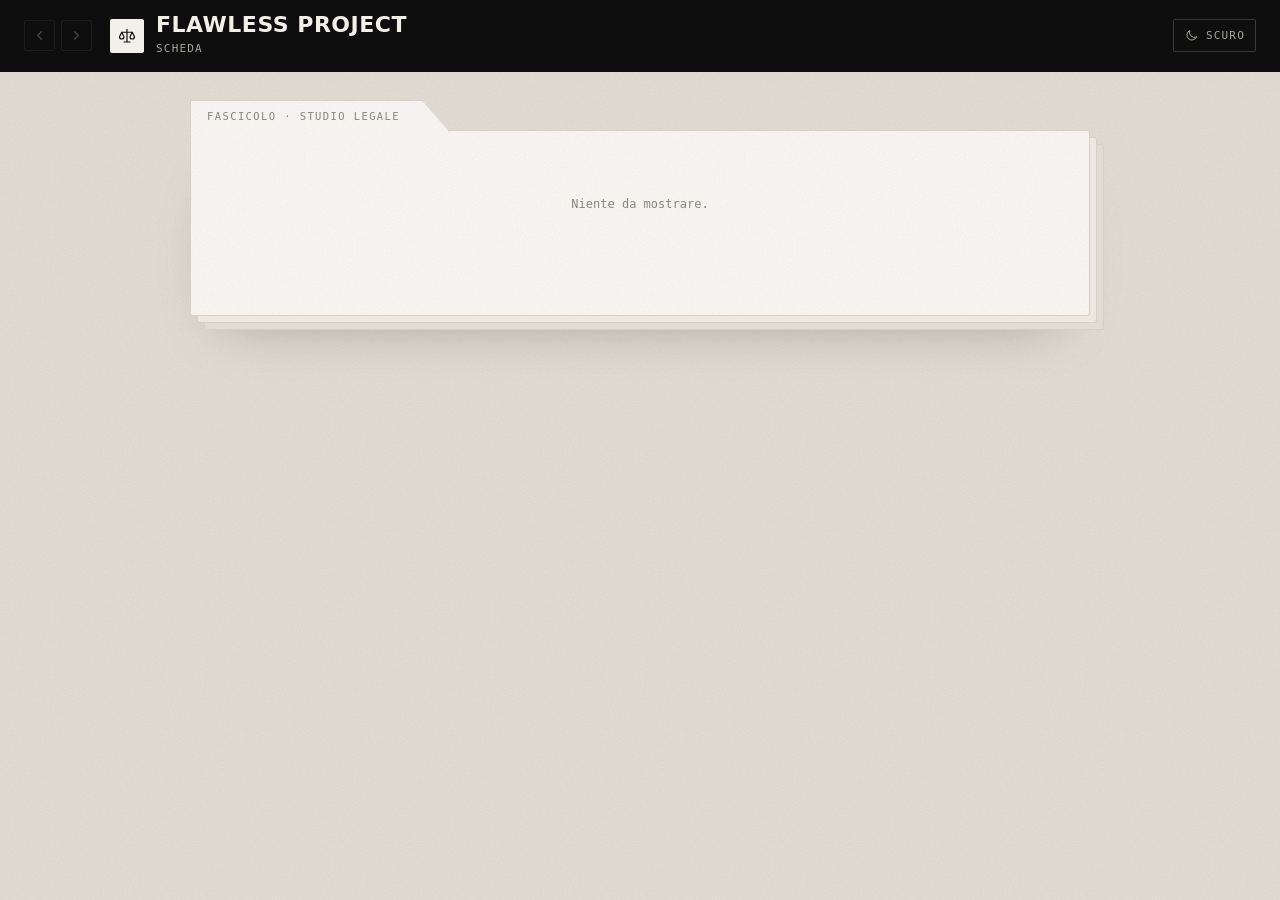
<file: frontend/scheda.html>
<!doctype html>
<html lang="it">
<head>
<meta charset="utf-8">
<meta name="viewport" content="width=device-width, initial-scale=1">
<title>Scheda · Flawless Project</title>
<script src="tema.js"></script>
<link rel="stylesheet" href="app.css">
<style>
  body { overflow-y: auto; }
  .pagina { max-width: 900px; margin: 0 auto; padding: 24px 16px 60px; }
  .intestazione { display: flex; align-items: center; gap: 16px; margin-bottom: 22px; }
  .intestazione h1 { margin: 0; font-size: 26px; }
  .riassunto { display: flex; gap: 8px; flex-wrap: wrap; margin-top: 6px; }
  .sezione { margin-top: 26px; }
  .sezione > h2 { font-size: 13px; text-transform: uppercase; letter-spacing: .6px; color: var(--debole); margin: 0 0 10px; }
  .doc { background: var(--pannello); border: 1px solid var(--bordo); border-radius: var(--raggio); margin-bottom: 14px; overflow: hidden; }
  .doc header { display: flex; justify-content: space-between; align-items: center; gap: 10px; padding: 12px 16px; border-bottom: 1px solid var(--bordo); }
  .doc header b { font-size: 15px; }
  .brano { padding: 12px 16px; border-left: 3px solid var(--bordeaux); margin: 12px 16px; background: var(--scheda); line-height: 1.6; }
  .brano .dove { display: block; font-size: 10.5px; color: var(--debole); text-transform: uppercase; letter-spacing: .8px; margin-bottom: 4px; }
  .avviso { background: rgba(224, 178, 92, .1); border: 1px solid rgba(224, 178, 92, .4); color: var(--attenzione); border-radius: var(--raggio); padding: 12px 16px; margin-bottom: 14px; }
  .azioni { margin-left: auto; display: flex; gap: 8px; }
</style>
</head>
<body class="scheda">
<header class="testata" style="padding-bottom:14px">
  <div class="riga-alta">
    <a class="marchio" href="index.html" style="color:inherit;text-decoration:none">
      <div class="logo" id="logo"></div>
      <div>Flawless Project<small id="tipo-pagina">Scheda</small></div>
    </a>
    <div class="spazio"></div>
    <button class="tema-btn" id="tema" title="Cambia tema: chiaro (carta) o scuro">
      <span class="per-scuro"><svg viewBox="0 0 24 24"><path d="M20 14.5A8 8 0 0 1 9.5 4a8 8 0 1 0 10.5 10.5z"/></svg>Scuro</span>
      <span class="per-chiaro"><svg viewBox="0 0 24 24"><circle cx="12" cy="12" r="4"/><path d="M12 2v2M12 20v2M4.9 4.9l1.4 1.4M17.7 17.7l1.4 1.4M2 12h2M20 12h2M4.9 19.1l1.4-1.4M17.7 6.3l1.4-1.4"/></svg>Chiaro</span>
    </button>
  </div>
</header>
<div class="pagina" id="pagina" data-linguetta="Fascicolo · Studio legale"><div class="vuoto">Carico…</div></div>

<script src="comune.js"></script>
<script>
// $, esc, api, evidenzia, pagina... vengono da comune.js
$('#logo').innerHTML = ICONE.logo;
const parametri = new URLSearchParams(location.search);

async function paginaDocumento(id, paginaScelta, termini) {
  const d = await api(`/documents/${id}`);
  const dati = await api(`/documents/${id}/extraction`);
  $('#tipo-pagina').textContent = 'Documento';
  document.title = `${d.filename} · Flawless Project`;
  const tipo = dati.rows.find((r) => r.categoria === 'Tipo di documento')?.valore;
  const numerate = d.pages.filter((p) => p.page).length;
  $('#pagina').innerHTML = `
    <div class="intestazione"><div><h1>${esc(d.filename)}</h1>
      <div class="riassunto">${tipo ? `<span class="etichetta bordeaux">${esc(tipo)}</span>` : ''}
        ${numerate ? `<span class="etichetta">${numerate} pagine</span>` : ''}
        <span class="etichetta">caricato ${esc(d.created_at.slice(0, 10).split('-').reverse().join('/'))}</span>
        <span class="etichetta">dati: ${esc(dati.status)}</span></div></div>
      <div class="azioni"><a class="btn-piccolo grigio" href="strumenti.html?t=riassunto&doc=${d.id}">Riassumi</a>
        <a class="btn-piccolo grigio" href="strumenti.html?t=estrazione&doc=${d.id}">Dati</a></div></div>
    ${d.warning ? `<div class="avviso">${esc(d.warning)}</div>` : ''}
    <article class="doc">${d.pages.map((p) => `<div class="pagina-doc ${p.page && p.page === paginaScelta ? 'evidenziata' : ''}" id="p${p.page ?? 0}">
      ${p.page ? `<span class="num-pagina">Pagina ${p.page}</span>` : ''}${evidenzia(p.text, termini)}</div>`).join('')
      || '<div class="vuoto">Il documento non contiene testo.</div>'}</article>`;
  if (paginaScelta) document.getElementById(`p${paginaScelta}`)?.scrollIntoView({ block: 'start' });
}

async function paginaNorma(id) {
  const a = await api(`/normativa/norme/${id}`);
  $('#tipo-pagina').textContent = 'Testo di legge';
  document.title = `${a.etichetta} · Flawless Project`;
  $('#pagina').dataset.linguetta = `${a.fonte} · testo ufficiale vigente`;
  const vigente = (a.vigente_al || '').split('-').reverse().join('/');
  $('#pagina').innerHTML = `
    <div class="intestazione"><div><h1>${esc(a.etichetta)}</h1>
      ${a.rubrica ? `<div style="font-size:15px;margin-top:4px">${esc(a.rubrica)}</div>` : ''}
      <div class="riassunto"><span class="etichetta bordeaux">${esc(a.titolo_atto)}</span>
        <span class="etichetta">vigente al ${esc(vigente)}</span><span class="etichetta">fonte: ${esc(a.fonte)}</span></div></div>
      <div class="azioni">
        ${a.precedente ? `<a class="btn-piccolo grigio" href="scheda.html?norma=${a.precedente}" title="Articolo precedente">‹ Prec.</a>` : ''}
        ${a.successivo ? `<a class="btn-piccolo grigio" href="scheda.html?norma=${a.successivo}" title="Articolo successivo">Succ. ›</a>` : ''}
        <a class="btn-piccolo" href="${esc(a.url)}" target="_blank" rel="noopener" title="Apri il testo sul sito ufficiale">${ICONE.apri}Fonte ufficiale</a></div></div>
    <article class="doc">${a.text.split('\n').map((riga) => `<div class="pagina-doc" style="border-top:0;padding:6px 18px">${esc(riga)}</div>`).join('')}</article>
    <p class="nota-destra" style="margin:14px 0 0">Testo scaricato da ${esc(a.fonte)} il ${esc(vigente)}. Per atti e scadenze verifica sempre la versione aggiornata sul sito ufficiale.</p>`;
}

async function paginaRicerca(q) {
  const fascicolo = fascicoloSalvato();
  const [r, norme] = await Promise.all([api(`/cases/${fascicolo}/search?q=${encodeURIComponent(q)}`),
    api(`/normativa/cerca?q=${encodeURIComponent(q)}&k=8`).catch(() => ({ risultati: [] }))]);
  $('#tipo-pagina').textContent = 'Ricerca nei documenti e nella normativa';
  document.title = `"${q}" · Flawless Project`;
  const n = r.documenti.reduce((a, d) => a + d.brani.length, 0);
  const sezioneNorme = norme.risultati.length ? `<section class="sezione"><h2>Nella normativa</h2>
    ${norme.risultati.map((f) => `<a class="brano" style="display:block;color:inherit;text-decoration:none" href="scheda.html?norma=${f.norma_id}">
      <span class="dove">${esc(f.etichetta)}${f.rubrica ? ` – ${esc(f.rubrica)}` : ''}</span>${evidenzia(f.text.slice(0, 420), [q])}${f.text.length > 420 ? '…' : ''}</a>`).join('')}
    </section>` : '';
  $('#pagina').innerHTML = `<div class="intestazione"><div><h1>“${esc(q)}”</h1>
      <div class="riassunto"><span class="etichetta bordeaux">${r.documenti.length} documenti</span><span class="etichetta">${n} passaggi</span>
        <span class="etichetta">${norme.risultati.length} articoli di legge</span></div></div></div>
    <section class="sezione"><h2>Nei documenti del fascicolo</h2>
    ${r.documenti.map((d) => `<article class="doc">
      <header><b>${esc(d.filename)}</b><span><span class="etichetta">${d.brani.length} ${d.brani.length === 1 ? 'passaggio' : 'passaggi'}</span>
        <a class="btn-piccolo" href="scheda.html?doc=${d.id}&q=${encodeURIComponent(q)}">${ICONE.apri}Apri</a></span></header>
      ${d.brani.map((b) => `<a class="brano" style="display:block;color:inherit;text-decoration:none" href="scheda.html?doc=${d.id}&p=${b.page ?? ''}&q=${encodeURIComponent(q)}">
        <span class="dove">${esc(pagina(b.page))}</span>${evidenzia(b.testo, [q])}</a>`).join('')}
    </article>`).join('') || `<div class="avviso">Nessun documento del fascicolo contiene «${esc(q)}». La ricerca è testuale: prova una parola più breve o un sinonimo.</div>`}
    </section>${sezioneNorme}`;
}

(async () => {
  try {
    const termini = parametri.get('q') ? [parametri.get('q')] : [];
    if (parametri.get('norma')) await paginaNorma(Number(parametri.get('norma')));
    else if (parametri.get('doc')) await paginaDocumento(Number(parametri.get('doc')), Number(parametri.get('p')) || null, termini);
    else if (parametri.get('q')) await paginaRicerca(parametri.get('q'));
    else $('#pagina').innerHTML = '<div class="vuoto">Niente da mostrare.</div>';
  } catch (err) {
    $('#pagina').innerHTML = `<div class="avviso">${esc(err.message)}</div>`;
  }
})();
</script>
</body>
</html>
</file>
<file: frontend/app.css>
/* Flawless Project - stile "fascicolo": carta, inchiostro, etichette dattiloscritte.
   Nessuna risorsa esterna: solo font di sistema, tutto resta in locale.
   Due temi: chiaro (carta e inchiostro, predefinito) e scuro (<html data-tema="scuro">: grigio scuro e bianco panna).
   I colori stanno solo nelle variabili qui sotto: il resto del file non va toccato per cambiare tema. */
:root {
  --sfondo: #f3f0ea;          /* carta */
  --testata: #0e0e0e;         /* banda nera in alto */
  --testata-testo: #f3f0ea;
  --testata-tenue: #a9a49b;
  --testata-bordo: #3a3936;
  --inverso-tenue: #c9c4ba;   /* testo secondario sopra un riquadro "in negativo" (sfondo = inchiostro) */
  --velo: rgba(243, 240, 234, .85);
  --scrivania: #e4dfd5;       /* piano su cui si apre il fascicolo (pagine figlie) */
  --pannello: #fbf9f5;        /* foglio */
  --scheda: #ece8e0;          /* riquadro beige */
  --scheda-2: #e1dcd2;
  --bordo: #d6d0c4;           /* linea sottile */
  --testo: #161616;           /* inchiostro */
  --tenue: #4f4c47;
  --debole: #8a857c;
  --bordeaux: #161616;        /* accento = inchiostro (i nomi restano per compatibilità con le pagine) */
  --bordeaux-2: #3a3936;
  --bordeaux-chiaro: #161616;
  --bordeaux-velo: rgba(22, 22, 22, .07);
  --ok: #3f7d55;
  --attenzione: #9a6a12;
  --errore: #b23a3a;
  --raggio: 3px;
  --mono: "IBM Plex Mono", "Cascadia Mono", "Cascadia Code", Consolas, ui-monospace, monospace;
  --titoli: "Montserrat", "Segoe UI Black", "Segoe UI", system-ui, sans-serif;
  --carta-grana: url("data:image/svg+xml,%3Csvg xmlns='http://www.w3.org/2000/svg' width='220' height='220'%3E%3Cfilter id='g'%3E%3CfeTurbulence type='fractalNoise' baseFrequency='.85' numOctaves='2' stitchTiles='stitch'/%3E%3CfeColorMatrix values='0 0 0 0 0 0 0 0 0 0 0 0 0 0 0 0 0 0 .05 0'/%3E%3C/filter%3E%3Crect width='100%25' height='100%25' filter='url(%23g)'/%3E%3C/svg%3E");
  --ombra: rgba(0, 0, 0, .35);
  color-scheme: light;
}
/* tema scuro: colori invertiti, grigio scuro e accenti di bianco panna */
:root[data-tema="scuro"] {
  --sfondo: #1e1e20;
  --testata: #111112;
  --testata-testo: #efe8d6;
  --testata-tenue: #8f8a80;
  --testata-bordo: #36363a;
  --inverso-tenue: #5d5952;
  --velo: rgba(30, 30, 32, .88);
  --scrivania: #161618;
  --pannello: #262628;
  --scheda: #2f2f32;
  --scheda-2: #39393d;
  --bordo: #3c3c41;
  --testo: #efe8d6;           /* bianco panna: testo e accenti */
  --tenue: #c4bdae;
  --debole: #8f8a80;
  --bordeaux: #efe8d6;
  --bordeaux-2: #d8d0bc;
  --bordeaux-chiaro: #efe8d6;
  --bordeaux-velo: rgba(239, 232, 214, .08);
  --ok: #7fbf94;
  --attenzione: #d8b066;
  --errore: #e07a7a;
  --carta-grana: url("data:image/svg+xml,%3Csvg xmlns='http://www.w3.org/2000/svg' width='220' height='220'%3E%3Cfilter id='g'%3E%3CfeTurbulence type='fractalNoise' baseFrequency='.85' numOctaves='2' stitchTiles='stitch'/%3E%3CfeColorMatrix values='0 0 0 0 1 0 0 0 0 1 0 0 0 0 1 0 0 0 .035 0'/%3E%3C/filter%3E%3Crect width='100%25' height='100%25' filter='url(%23g)'/%3E%3C/svg%3E");
  --ombra: rgba(0, 0, 0, .7);
  color-scheme: dark;
}
* { box-sizing: border-box; }
html, body { height: 100%; }
body {
  margin: 0; background: var(--sfondo) var(--carta-grana); color: var(--testo);
  font: 13.5px/1.55 var(--mono);
}
/* pagina principale alta quanto la finestra: scorrono solo le liste dei pannelli, non l'intera pagina */
body.app { display: flex; flex-direction: column; height: 100vh; overflow: hidden; }
button, input, select, textarea { font: inherit; color: inherit; }
button { cursor: pointer; }
svg { width: 18px; height: 18px; fill: none; stroke: currentColor; stroke-width: 1.6; stroke-linecap: round; stroke-linejoin: round; flex: none; }
.nascosto { display: none !important; }
::-webkit-scrollbar { width: 8px; height: 8px; }
::-webkit-scrollbar-thumb { background: var(--bordo); border-radius: 0; }
::selection { background: var(--testo); color: var(--pannello); }

/* ------------------------------------------------------------------ testata */
/* banda nera con la "linguetta" della cartellina che scende sulla carta */
.testata { background: var(--testata); border-bottom: 0; padding: 14px 24px 0; color: var(--testata-testo); }
.riga-alta { display: flex; align-items: center; gap: 18px; }
.marchio { display: flex; align-items: center; gap: 12px; font: 900 22px/1 var(--titoli); text-transform: uppercase; letter-spacing: .5px; white-space: nowrap; flex-shrink: 0; }
.marchio .logo { width: 34px; height: 34px; border-radius: 2px; background: var(--testata-testo); color: var(--testata); display: grid; place-items: center; }
.marchio small { display: block; font: 400 11px/1.6 var(--mono); color: var(--testata-tenue); letter-spacing: 1.2px; text-transform: uppercase; margin-top: 4px; }
.spazio { flex: 1; }
.ricerca-alta { display: flex; align-items: center; gap: 8px; background: transparent; border: 1px solid var(--testata-bordo);
  border-radius: 2px; padding: 8px 12px; width: min(320px, 40vw); color: var(--testata-tenue); }
.ricerca-alta input { background: none; border: 0; outline: 0; flex: 1; min-width: 0; color: var(--testata-testo); }
.ricerca-alta:focus-within { border-color: var(--testata-testo); }
.scelta-modello { display: flex; align-items: center; gap: 8px; color: var(--testata-tenue); font-size: 11px; text-transform: uppercase; letter-spacing: 1.2px; }
.scelta-modello select { background: var(--testata); border: 1px solid var(--testata-bordo); border-radius: 2px; padding: 7px 10px; color: var(--testata-testo); max-width: 220px; text-transform: none; letter-spacing: 0; font-size: 12.5px; }
/* pulsante tema chiaro/scuro: mostra l'icona del tema in cui si passerà */
.tema-btn { display: inline-flex; align-items: center; gap: 7px; background: transparent; border: 1px solid var(--testata-bordo); border-radius: 2px;
  padding: 7px 10px; color: var(--testata-tenue); font-size: 11px; text-transform: uppercase; letter-spacing: 1.2px; white-space: nowrap; }
.tema-btn:hover { color: var(--testata-testo); border-color: var(--testata-testo); }
.frecce { display: flex; gap: 6px; }
.frecce .tema-btn { padding: 7px; }
.frecce .tema-btn svg { fill: none; stroke: currentColor; stroke-width: 2.2; stroke-linecap: round; stroke-linejoin: round; }
.frecce .tema-btn:disabled { opacity: .35; cursor: default; }
.frecce .tema-btn:disabled:hover { color: var(--testata-tenue); border-color: var(--testata-bordo); }
.tema-btn svg { width: 15px; height: 15px; }
.tema-btn span { display: inline-flex; align-items: center; gap: 7px; }
.tema-btn .per-chiaro, :root[data-tema="scuro"] .tema-btn .per-scuro { display: none; }
:root[data-tema="scuro"] .tema-btn .per-chiaro { display: inline-flex; }
/* Scadenze: pulsante rosso, il primo da vedere */
.accesso-scadenze { display: inline-flex; align-items: center; justify-content: center; gap: 8px; padding: 6px 12px; border: 2px solid #c6352f; color: #e2564f;
  font: 900 12px/1 var(--titoli); letter-spacing: 1.6px; text-transform: uppercase; text-decoration: none; white-space: nowrap;
  transition: background .15s, color .15s; }
.accesso-scadenze svg { width: 15px; height: 15px; stroke-width: 2; }
/* pulsanti in alto a destra impilati: Scadenze, Strumenti, Modelli */
.accessi { display: flex; flex-direction: column; align-items: stretch; gap: 8px; }
.ragview-btn { display: inline-flex; align-items: center; justify-content: center; gap: 8px; padding: 5px 12px; border: 1px solid var(--testata-bordo);
  color: var(--testata-tenue); font: 700 11px/1 var(--titoli); letter-spacing: 1.6px; text-transform: uppercase; text-decoration: none; white-space: nowrap;
  transition: color .15s, border-color .15s; }
.ragview-btn svg { width: 14px; height: 14px; stroke-width: 2; }
.ragview-btn:hover, .ragview-btn:focus-visible { color: var(--testata-testo); border-color: var(--testata-testo); outline: none; }
.accesso-scadenze:hover, .accesso-scadenze:focus-visible { background: #c6352f; color: #fff; outline: none; }
.barra-stato { display: flex; gap: 4px; flex-wrap: wrap; margin-top: 14px; width: fit-content; max-width: 100%;
  background: var(--sfondo) var(--carta-grana); border: 0; border-radius: 4px 4px 0 0; padding: 6px 54px 6px 8px; color: var(--testo);
  clip-path: polygon(0 0, calc(100% - 30px) 0, 100% 100%, 0 100%); }   /* linguetta con il taglio obliquo */
.pillola { display: inline-flex; align-items: center; gap: 7px; padding: 6px 11px; border-radius: 2px; color: var(--tenue);
  font-size: 11px; text-transform: uppercase; letter-spacing: 1px; white-space: nowrap; }
.pillola.attiva { background: var(--testo); color: var(--pannello); }
.punto { width: 7px; height: 7px; border-radius: 50%; background: var(--debole); }
.punto.ok { background: var(--ok); } .punto.ko { background: var(--errore); } .punto.attesa { background: var(--attenzione); }

/* -------------------------------------------------------------------- griglia */
/* occupa tutto lo spazio sotto la testata, qualunque sia la sua altezza */
.griglia { display: grid; grid-template-columns: 340px minmax(0, 1fr) 320px; gap: 20px; padding: 20px 24px; flex: 1; min-height: 0; }
.pannello { background: var(--pannello); border: 1px solid var(--bordo); border-radius: var(--raggio); display: flex; flex-direction: column; min-height: 0; overflow: hidden;
  box-shadow: 0 1px 0 rgba(0, 0, 0, .03), 0 8px 24px -18px var(--ombra); }
.titolo-pannello { display: flex; align-items: center; justify-content: space-between; gap: 8px 12px; padding: 16px 20px 10px; flex-wrap: wrap; }
.titolo-pannello .btn-piccolo { margin-left: auto; }   /* va a capo invece di uscire dal pannello */
.titolo-pannello h2 { margin: 0; font: 900 17px/1.1 var(--titoli); text-transform: uppercase; letter-spacing: .2px; }
.titolo-pannello .conta { color: var(--debole); font-size: 10.5px; text-transform: uppercase; letter-spacing: 1px; white-space: nowrap; }
.lista { overflow-y: auto; padding: 4px 16px 16px; display: flex; flex-direction: column; gap: 10px; min-height: 0; flex: 1; }
.vuoto { color: var(--debole); text-align: center; padding: 30px 10px; font-size: 12px; }
.cerca { margin: 4px 20px 12px; display: flex; align-items: center; gap: 8px; background: transparent; border: 0; border-bottom: 1px solid var(--bordo); border-radius: 0; padding: 6px 2px; color: var(--debole); }
.cerca:focus-within { border-bottom-color: var(--testo); }
.cerca input { background: none; border: 0; outline: 0; flex: 1; min-width: 0; color: var(--testo); font-size: 12.5px; }

/* ----------------------------------------------------------- pannello sinistro */
.icone-schede { display: flex; justify-content: space-around; padding: 14px 10px; border-bottom: 1px solid var(--bordo); }
.icona-scheda { background: none; border: 0; color: var(--tenue); padding: 9px 12px; border-radius: 2px; display: grid; place-items: center; gap: 4px; font-size: 10px; text-transform: uppercase; letter-spacing: 1px; }
.icona-scheda svg { width: 20px; height: 20px; }
.icona-scheda:hover { color: var(--testo); background: var(--scheda); }
.icona-scheda.attiva { color: var(--pannello); background: var(--testo); }

.voce { background: var(--scheda); border-radius: 2px; padding: 11px 13px; border-left: 3px solid transparent; }
.voce:hover { background: var(--scheda-2); }
.voce.aperta { border-left-color: var(--testo); }
.voce .testa { display: flex; justify-content: space-between; gap: 8px; color: var(--debole); font-size: 10.5px; text-transform: uppercase; letter-spacing: .8px; }
.voce .domanda { font: 800 14px/1.3 var(--titoli); margin: 4px 0; cursor: pointer; }
.voce .anteprima { color: var(--tenue); font-size: 12.5px; display: -webkit-box; -webkit-line-clamp: 2; -webkit-box-orient: vertical; overflow: hidden; cursor: pointer; }
.voce.aperta .anteprima { -webkit-line-clamp: unset; display: block; white-space: pre-wrap; }
.voce .piede { display: flex; align-items: center; justify-content: space-between; margin-top: 8px; gap: 8px; }
.etichetta { font-size: 10.5px; color: var(--tenue); background: transparent; border: 1px solid var(--bordo); border-radius: 2px; padding: 1px 6px; font-family: var(--mono); white-space: nowrap; letter-spacing: .3px; }
.etichetta.bordeaux { background: var(--testo); border-color: var(--testo); color: var(--pannello); }
.etichetta.errore { color: var(--errore); border-color: currentColor; }
.etichetta.sospetto { color: var(--errore); border-color: currentColor; font-weight: 700; }   /* documento che dà ordini all'assistente */
.chip.sospetto { color: var(--errore); border-color: var(--errore); }
.voce.in-corso { opacity: .5; pointer-events: none; }   /* documento in rimozione */
.etichetta.attenzione { color: var(--attenzione); border-color: currentColor; background: rgba(154, 106, 18, .06); }
.btn-piccolo { display: inline-flex; align-items: center; gap: 5px; background: var(--testo); border: 1px solid var(--testo); color: var(--pannello); border-radius: 2px; padding: 3px 10px; font-size: 11px; text-transform: uppercase; letter-spacing: .8px; }
.btn-piccolo:hover { background: var(--bordeaux-2); }
.btn-piccolo.grigio { background: transparent; color: var(--testo); border-color: var(--bordo); }
.btn-piccolo.grigio:hover { border-color: var(--testo); background: transparent; }
.btn-piccolo svg { width: 13px; height: 13px; }

.strumento .nome { font-family: var(--mono); font-size: 12.5px; font-weight: 700; color: var(--testo); display: flex; justify-content: space-between; gap: 8px; }
.strumento p { margin: 4px 0 8px; color: var(--tenue); font-size: 12px; }
.strumento .numeri { display: flex; gap: 6px; flex-wrap: wrap; }
.strumento .ultimo { margin-top: 6px; font-size: 11.5px; color: var(--debole); }
.sequenza { background: var(--scheda); border-radius: 2px; padding: 11px 13px; }
.sequenza h3, .sottotitolo { margin: 0 0 8px; font-size: 10.5px; text-transform: uppercase; letter-spacing: 1.2px; color: var(--debole); font-weight: 400; }
.passo { display: grid; grid-template-columns: 18px 1fr auto; gap: 8px; align-items: center; font-size: 12px; padding: 3px 0; border-bottom: 1px solid var(--bordo); }
.passo:last-child { border-bottom: 0; }
.passo .n { color: var(--debole); font-family: var(--mono); }
.passo code { font-family: var(--mono); color: var(--testo); }

.kpi { display: grid; grid-template-columns: 1fr 1fr; gap: 8px; }
.kpi div { background: var(--scheda); border-radius: 2px; padding: 10px 12px; }
.kpi b { display: block; font: 900 24px/1.2 var(--titoli); }
.kpi span { font-size: 10.5px; color: var(--tenue); text-transform: uppercase; letter-spacing: .8px; }
.kpi .evidenza { background: var(--testo); color: var(--pannello); }
.kpi .evidenza span { color: var(--inverso-tenue); }
table.modelli { width: 100%; border-collapse: collapse; font-size: 12px; }
table.modelli th { text-align: left; color: var(--debole); font-weight: 400; padding: 4px 6px; font-size: 10.5px; text-transform: uppercase; letter-spacing: 1px; }
table.modelli td { padding: 5px 6px; border-top: 1px solid var(--bordo); }
table.modelli td.num, table.modelli th.num { text-align: right; font-family: var(--mono); }
.riga-tempo { display: grid; grid-template-columns: 1fr auto; gap: 2px 10px; background: var(--scheda); border-radius: 2px; padding: 9px 12px; font-size: 12px; }
.riga-tempo .q { white-space: nowrap; overflow: hidden; text-overflow: ellipsis; }
.riga-tempo .t { font-family: var(--mono); text-align: right; }
.riga-tempo .barra { grid-column: 1 / -1; height: 4px; background: var(--pannello); border-radius: 0; overflow: hidden; display: flex; }
.riga-tempo .barra i { display: block; height: 100%; }
.riga-tempo .barra .ricerca { background: var(--debole); } .riga-tempo .barra .attesa { background: var(--tenue); } .riga-tempo .barra .gen { background: var(--testo); }
.riga-tempo .dett { grid-column: 1 / -1; color: var(--debole); font-size: 11px; }
.legenda { display: flex; gap: 12px; font-size: 10.5px; color: var(--debole); flex-wrap: wrap; text-transform: uppercase; letter-spacing: .6px; }
.legenda i { display: inline-block; width: 9px; height: 9px; border-radius: 0; margin-right: 4px; vertical-align: -1px; }

/* -------------------------------------------------------------------- chat */
.testa-chat { display: flex; align-items: center; gap: 14px; padding: 16px 22px; border-bottom: 1px solid var(--bordo); }
.avatar { width: 46px; height: 46px; border-radius: 50%; background: var(--testo); display: grid; place-items: center; position: relative; flex: none; }
.avatar svg { width: 26px; height: 26px; color: var(--pannello); }
.avatar .punto { position: absolute; right: 1px; bottom: 2px; border: 2px solid var(--pannello); width: 12px; height: 12px; }
.testa-chat h1 { margin: 0; font: 900 17px/1.2 var(--titoli); text-transform: uppercase; letter-spacing: .3px; }
.testa-chat .sotto { color: var(--debole); font-size: 11px; text-transform: uppercase; letter-spacing: .8px; }
.icona-btn { background: none; border: 0; color: var(--tenue); padding: 8px; border-radius: 2px; display: grid; place-items: center; }
.icona-btn:hover { color: var(--testo); background: var(--scheda); }
.messaggi { flex: 1; overflow-y: auto; padding: 20px 22px; display: flex; flex-direction: column; gap: 18px; min-height: 0; }
.msg { max-width: 82%; border-radius: 2px; padding: 12px 16px 12px; position: relative; }
.msg .chi { display: flex; align-items: center; gap: 10px; margin-bottom: 6px; font: 800 13px/1 var(--titoli); text-transform: uppercase; letter-spacing: .5px; }
.msg .ora { position: absolute; top: 8px; right: 12px; font-size: 10.5px; color: var(--debole); }
.msg.modello { background: var(--scheda); align-self: flex-start; border-left: 3px solid var(--testo); }
.msg.utente { background: var(--testo); align-self: flex-end; color: var(--pannello); }
.msg.utente .ora { color: var(--inverso-tenue); position: static; display: block; margin-bottom: 2px; }
.msg.sistema { align-self: center; background: none; color: var(--tenue); font-size: 11.5px; padding: 4px 10px; border: 1px dashed var(--bordo); text-transform: uppercase; letter-spacing: .6px; }
.msg .corpo { word-wrap: break-word; }
.voce.aperta .anteprima { white-space: normal; }
.corpo p, .anteprima p { margin: 0 0 8px; }
.corpo > :last-child, .anteprima > :last-child { margin-bottom: 0; }
.corpo ul, .corpo ol, .anteprima ul, .anteprima ol { margin: 0 0 8px; padding-left: 22px; }
.corpo li, .anteprima li { margin: 2px 0; }
.md-h { font: 800 1em/1.3 var(--titoli); margin: 10px 0 6px; text-transform: uppercase; }
.md-h1 { font-size: 1.15em; } .md-h2 { font-size: 1.08em; }
.corpo b, .anteprima b { font-weight: 700; color: var(--testo); }
.msg.utente .corpo b { color: var(--pannello); }
.corpo mark, .anteprima mark { background: var(--scheda-2); color: inherit; border-radius: 0; padding: 0 3px; }
.corpo code, .anteprima code { font-family: var(--mono); font-size: .92em; background: var(--scheda-2); border-radius: 0; padding: 0 4px; }
.corpo blockquote, .anteprima blockquote { margin: 0 0 8px; padding: 2px 0 2px 10px; border-left: 3px solid var(--testo); color: var(--tenue); }
.corpo hr, .anteprima hr { border: 0; border-top: 1px solid var(--bordo); margin: 8px 0; }
.md-tab { border-collapse: collapse; margin: 0 0 8px; font-size: .95em; }
.md-tab th, .md-tab td { border: 1px solid var(--bordo); padding: 4px 9px; text-align: left; vertical-align: top; }
.md-tab th { background: var(--scheda-2); font-weight: 700; }
.md-codice { background: var(--scheda-2); border-left: 3px solid var(--testo); padding: 8px 12px; margin: 0 0 8px; overflow-x: auto;
  font: 12px/1.5 var(--mono); white-space: pre-wrap; }
/* query SQL eseguita sul database e righe restituite, sotto la risposta */
.sql-blocco { margin-top: 8px; }
.sql-blocco summary { cursor: pointer; font-size: 12px; color: var(--tenue); }
.sql-blocco .md-tab { margin-top: 6px; font-size: 11.5px; }
.msg .corpo .cit { color: var(--pannello); background: var(--testo); border-radius: 0; padding: 0 4px; font-family: var(--mono); font-size: 11.5px; cursor: pointer; }
.msg .corpo .persona { border-bottom: 1px solid var(--testo); cursor: pointer; }
.cursore::after { content: "█"; color: var(--testo); animation: lampeggia 1s steps(2) infinite; }
@keyframes lampeggia { 50% { opacity: 0; } }
.msg .errore { color: var(--errore); font-size: 12.5px; margin-top: 6px; }
.msg .extra { margin-top: 10px; display: flex; flex-direction: column; gap: 7px; }
.msg .fila { display: flex; gap: 6px; flex-wrap: wrap; align-items: center; font-size: 11px; color: var(--debole); }
.chip { display: inline-flex; align-items: center; gap: 5px; background: transparent; border: 1px solid var(--bordo); color: var(--tenue); border-radius: 2px; padding: 2px 9px; font-size: 11.5px; cursor: pointer; }
.chip:hover { border-color: var(--testo); color: var(--testo); }
.chip.persona { border-color: var(--testo); color: var(--testo); }
.tempi-msg { font-family: var(--mono); font-size: 11px; color: var(--debole); }
.testi-ufficiali { margin: 10px 0; border: 1px solid var(--bordo); background: var(--scheda-2); padding: 8px 10px; }
.titolo-testi { font: 700 11px/1.5 var(--mono); letter-spacing: .3px; color: var(--testo); margin-bottom: 4px; }
.testo-norma + .testo-norma { border-top: 1px solid var(--bordo); margin-top: 6px; padding-top: 6px; }
.testo-norma summary { cursor: pointer; font-size: 12px; color: var(--testo); overflow-wrap: anywhere; }
.testo-articolo { max-height: 260px; overflow-y: auto; margin: 6px 0; font-size: 12.5px; line-height: 1.55; color: var(--testo); white-space: pre-wrap; overflow-wrap: anywhere; }
.tempi-msg b { color: var(--tenue); font-weight: 700; }
details.dett-strumenti summary { cursor: pointer; font-size: 11px; color: var(--debole); text-transform: uppercase; letter-spacing: .8px; }
details.dett-strumenti .passo { font-size: 11.5px; }
.benvenuto { margin: auto; text-align: center; color: var(--tenue); max-width: 480px; }
.benvenuto::before { content: "Studio legale"; display: block; font-size: 11px; letter-spacing: 1.6px; text-transform: uppercase; color: var(--debole); margin-bottom: 6px; }
.benvenuto h2 { color: var(--testo); font: 900 30px/1.05 var(--titoli); text-transform: uppercase; margin: 6px 0 10px; letter-spacing: -.3px; }
.benvenuto .chip { margin: 4px; font-size: 12px; padding: 6px 14px; }

.input-chat { border-top: 1px solid var(--bordo); padding: 12px 18px 14px; }
.file-in-esame { display: flex; gap: 6px; flex-wrap: wrap; margin-bottom: 8px; }
.file-in-esame:empty { display: none; }
.file-chip { display: inline-flex; align-items: center; gap: 6px; background: var(--scheda); border-radius: 2px; padding: 4px 8px; font-size: 11.5px; color: var(--tenue); }
.file-chip button { background: none; border: 0; color: var(--debole); padding: 0; display: grid; }
.file-chip button:hover { color: var(--errore); }
.file-chip svg { width: 14px; height: 14px; }
.file-chip.carico { color: var(--attenzione); }
.riga-input { display: flex; align-items: flex-end; gap: 10px; }
.nota-ia { margin: 8px 0 0; font-size: 11.5px; line-height: 1.3; color: var(--tenue); text-align: center; }
.btn-tondo { width: 40px; height: 40px; border-radius: 2px; display: grid; place-items: center; border: 1px solid var(--bordo); background: none; color: var(--tenue); flex: none; }
.btn-tondo:hover { color: var(--testo); border-color: var(--testo); }
.btn-tondo.invia { background: var(--testo); border-color: var(--testo); color: var(--pannello); }
.btn-tondo.invia:hover { background: var(--bordeaux-2); }
.btn-tondo:disabled { opacity: .4; cursor: default; }
.btn-tondo.piu svg { width: 22px; height: 22px; }
.btn-tondo.svuota:hover { color: var(--errore); border-color: var(--errore); }
textarea#domanda { flex: 1; resize: none; background: var(--sfondo); border: 1px solid var(--bordo); border-radius: 2px; padding: 10px 14px; outline: 0; max-height: 140px; min-height: 40px; line-height: 1.45; font-size: 12.5px; }
textarea#domanda:focus { border-color: var(--testo); }
textarea#domanda::placeholder, input::placeholder { color: var(--debole); }
textarea#domanda::placeholder { white-space: nowrap; overflow: hidden; text-overflow: ellipsis; }   /* il monospazio è più largo: una riga sola */
.trascina { position: absolute; inset: 0; background: var(--velo); border: 2px dashed var(--testo); border-radius: var(--raggio);
  display: grid; place-items: center; font: 900 18px/1 var(--titoli); text-transform: uppercase; z-index: 5; pointer-events: none; }
.centro { position: relative; }

/* ------------------------------------------------------------ pannello destro */
.persona-voce { display: flex; align-items: center; gap: 12px; background: none; border: 0; border-bottom: 1px solid var(--bordo); text-align: left; padding: 10px 6px; border-radius: 0; width: 100%; }
.persona-voce:hover { background: var(--scheda); }
.iniziali { width: 42px; height: 42px; border-radius: 50%; display: grid; place-items: center; font: 800 14px/1 var(--titoli); flex: none; color: var(--pannello); }
.iniziali[style*="#"] { background: var(--testo) !important; }
.iniziali.volto { background-color: #111; background-repeat: no-repeat; box-shadow: 0 0 0 1px var(--bordo); }   /* foto della persona (comune.js → voltoHtml) */   /* i colori bordeaux scelti da app.js diventano inchiostro */
.persona-voce .info { flex: 1; min-width: 0; }
.persona-voce .info b { display: block; font: 800 13.5px/1.3 var(--titoli); white-space: nowrap; overflow: hidden; text-overflow: ellipsis; }
.persona-voce .info span { font-size: 11.5px; color: var(--tenue); }
.persona-voce .numero { background: var(--testo); color: var(--pannello); border-radius: 2px; padding: 2px 8px; font-size: 11px; font-weight: 700; }
.nota-destra { margin: 0 20px 16px; font-size: 10.5px; color: var(--debole); text-transform: uppercase; letter-spacing: .6px; }
.schede-testo { display: grid; grid-template-columns: repeat(4, 1fr); margin: 2px 20px 12px; border-bottom: 1px solid var(--testo); }
.schede-testo button { background: none; border: 0; color: var(--tenue); padding: 7px 2px; font-size: 10.5px; text-transform: uppercase; letter-spacing: .8px; border-radius: 2px 2px 0 0; white-space: nowrap; }
.schede-testo button span { font-size: 10px; color: var(--debole); }
.schede-testo button:hover { color: var(--testo); }
.schede-testo button.attiva { background: var(--testo); color: var(--pannello); }
.schede-testo button.attiva span { color: var(--inverso-tenue); }
.icona-tipo { width: 42px; height: 42px; border-radius: 50%; display: grid; place-items: center; flex: none; background: var(--scheda); border: 1px solid var(--bordo); color: var(--testo); }
.icona-tipo svg { width: 20px; height: 20px; }
.persona-voce .info .estratto { display: -webkit-box; -webkit-line-clamp: 2; -webkit-box-orient: vertical; overflow: hidden; }
.chip.luoghi, .chip.indizi, .chip.eventi { border-color: var(--bordo); }
.chip svg { width: 13px; height: 13px; }

/* ------------------------------------- schede di dettaglio (persona.html): un fascicolo che si apre */
body.scheda { background: var(--scrivania) var(--carta-grana); }
/* il foglio, con la linguetta della cartellina e altri due fogli sotto */
.scheda .pagina { position: relative; margin: 58px auto 70px; padding: 34px 40px 72px;
  background: var(--pannello) var(--carta-grana); border: 1px solid var(--bordo); border-radius: 0 3px 3px 3px;
  box-shadow: 7px 7px 0 -1px var(--scheda), 7px 7px 0 0 var(--bordo), 14px 14px 0 -1px var(--scheda-2), 14px 14px 0 0 var(--bordo),
    0 34px 60px -34px var(--ombra);
  transform-origin: 50% 0; animation: apri-fascicolo .55s cubic-bezier(.2, .75, .25, 1) both; }
.scheda .pagina::before { content: attr(data-linguetta); position: absolute; left: -1px; top: -31px; height: 31px;
  padding: 0 48px 0 16px; background: var(--pannello) var(--carta-grana); border: 1px solid var(--bordo); border-bottom: 0;
  font: 400 10.5px/31px var(--mono); letter-spacing: 1.4px; text-transform: uppercase; color: var(--debole); white-space: nowrap;
  clip-path: polygon(0 0, calc(100% - 28px) 0, 100% 100%, 0 100%); }
@keyframes apri-fascicolo { from { opacity: 0; transform: perspective(1400px) rotateX(9deg) translateY(22px); } }
@media (prefers-reduced-motion: reduce) { .scheda .pagina { animation: none; } }
.scheda .intestazione { padding-bottom: 18px; border-bottom: 2px solid var(--testo); }
.scheda .doc, .scheda .risposta { background: transparent; box-shadow: none; }
.scheda .testata { padding-bottom: 14px; }
.intestazione h1 { font-family: var(--titoli); font-weight: 900; text-transform: uppercase; letter-spacing: -.2px; line-height: 1.05; }
.sezione > h2 { font-family: var(--mono); font-weight: 400; letter-spacing: 1.4px !important; border-bottom: 1px solid var(--bordo); padding-bottom: 6px; }
.doc header b { font-family: var(--titoli); font-weight: 800; text-transform: uppercase; }
.brano { border-left-color: var(--testo) !important; border-radius: 0 !important; }
.brano mark, .testo-intero mark, .risposta mark { background: var(--testo) !important; color: var(--pannello) !important; border-radius: 0 !important; }
.risposta .q { font-family: var(--titoli); font-weight: 800; }
@media (max-width: 760px) {
  .scheda .pagina { margin: 50px 12px 50px; padding: 24px 18px 64px;
    box-shadow: 4px 4px 0 -1px var(--scheda), 4px 4px 0 0 var(--bordo), 0 24px 40px -28px var(--ombra); }
  .scheda .pagina::before { content: "Fascicolo"; }
}

/* -------------------------------------------------------------- responsive */
@media (max-width: 1250px) {
  body.app { display: block; height: auto; overflow: visible; }   /* pannelli uno sotto l'altro: qui la pagina scorre */
  .griglia { grid-template-columns: 300px minmax(0, 1fr); }
  .griglia > .centro { height: 78vh; }
  .griglia > .destra { grid-column: 1 / -1; max-height: 420px; }
  .griglia > .sinistra { height: 78vh; }
}
@media (max-width: 760px) {
  .testata { padding: 12px 16px 0; }
  .riga-alta { flex-wrap: wrap; gap: 10px; }
  .ricerca-alta { order: 3; width: 100%; }
  .barra-stato { width: auto; clip-path: none; padding-right: 8px; }
  .griglia { grid-template-columns: 1fr; padding: 16px; gap: 16px; }
  .griglia > .centro { order: -1; height: 80vh; }
  .griglia > .sinistra { height: 70vh; }
  .msg { max-width: 95%; }
}
[hidden] { display: none !important; }

/* =============================================================== Flawless Project
   Aggiunte per lo studio legale: stesso linguaggio visivo, nuovi elementi. */

/* testata: fascicolo e modello affiancati */
.scelta-modello select.fascicolo { max-width: 260px; font-weight: 700; }
.nuovo-fascicolo { padding: 7px 9px; }

/* chat: interruttore documenti / libera e ambito della ricerca */
.modalita { display: inline-flex; border: 1px solid var(--bordo); border-radius: 2px; }
.modalita button { background: none; border: 0; padding: 5px 10px; font-size: 10.5px; text-transform: uppercase; letter-spacing: .8px; color: var(--tenue); }
.modalita button.attiva { background: var(--testo); color: var(--pannello); }
.modalita button:disabled { cursor: default; }
/* Comandi della chat a misura fissa: cambiando modalità nulla si sposta.
   Ciò che non serve in una modalità diventa invisibile ma tiene il suo posto. */
.testa-chat { flex-wrap: wrap; gap: 10px 12px; }
.testa-chat > div:nth-child(2) { min-width: 150px; flex: 1; }
.testa-chat .sotto { white-space: nowrap; overflow: hidden; text-overflow: ellipsis; }
.comandi-chat { display: flex; align-items: center; gap: 8px; flex: none; margin-left: auto; }
.ambito { background: var(--sfondo); border: 1px solid var(--bordo); border-radius: 2px; padding: 5px 8px; font-size: 11.5px;
  width: 170px; text-overflow: ellipsis; }
.invisibile { visibility: hidden; }
.avviso-libera { margin: 0 22px; padding: 6px 10px; border: 1px dashed var(--attenzione); color: var(--attenzione); font-size: 11px; text-transform: uppercase; letter-spacing: .6px; }

/* cinque schede a sinistra: un po' meno spazio attorno alle icone */
.icone-schede { padding: 14px 6px; }
.icone-schede .icona-scheda { padding: 9px 7px; }

/* pannello sinistro: con tre pulsanti la riga va a capo invece di impilarli */
.voce .piede { flex-wrap: wrap; }
.voce .piede > .fila { margin-left: auto; justify-content: flex-end; flex-wrap: nowrap; }

/* pannello destro: dettagli sotto il nome */
.persona-voce .info .ruoli { display: block; white-space: nowrap; overflow: hidden; text-overflow: ellipsis; }
.persona-voce .numero.data { font-family: var(--mono); font-weight: 400; white-space: nowrap; }
.persona-voce .numero.passata { background: transparent; color: var(--debole); border: 1px solid var(--bordo); }
.stato-estrazione { margin: 0 20px 12px; font-size: 10.5px; color: var(--attenzione); text-transform: uppercase; letter-spacing: .6px; }
.stato-estrazione:empty { display: none; }

/* finestra modale (nuovo fascicolo, modelli): un foglio sopra la scrivania */
.velo-modale { position: fixed; inset: 0; background: var(--velo); display: grid; place-items: center; z-index: 20; padding: 16px; }
.modale { background: var(--pannello) var(--carta-grana); border: 1px solid var(--bordo); width: min(460px, 100%); padding: 22px 24px;
  box-shadow: 7px 7px 0 -1px var(--scheda), 7px 7px 0 0 var(--bordo), 0 30px 60px -30px var(--ombra); }
.modale h2 { margin: 0 0 14px; font: 900 17px/1.1 var(--titoli); text-transform: uppercase; }
.modale .azioni-modale { display: flex; justify-content: flex-end; gap: 8px; margin-top: 16px; }

/* moduli delle pagine strumenti */
.campo { display: grid; gap: 4px; margin-bottom: 12px; }
.campo > span { font-size: 10.5px; text-transform: uppercase; letter-spacing: 1px; color: var(--debole); }
.campo input, .campo select, .campo textarea, .area-testo {
  width: 100%; background: var(--sfondo); border: 1px solid var(--bordo); border-radius: 2px; padding: 8px 10px; outline: 0; font-size: 12.5px; }
.campo input:focus, .campo select:focus, .campo textarea:focus, .area-testo:focus { border-color: var(--testo); }
.campo textarea, .area-testo { resize: vertical; min-height: 90px; line-height: 1.5; }
.riga-campi { display: grid; grid-template-columns: 1fr 1fr; gap: 12px; }
.spunta { display: inline-flex; align-items: center; gap: 8px; font-size: 12px; color: var(--tenue); }
.barra-azioni { display: flex; gap: 8px; flex-wrap: wrap; align-items: center; margin: 4px 0 14px; }
.barra-azioni .spazio { flex: 1; }
.btn-grande { display: inline-flex; align-items: center; gap: 8px; background: var(--testo); color: var(--pannello); border: 1px solid var(--testo);
  border-radius: 2px; padding: 8px 16px; font: 700 11.5px/1 var(--titoli); text-transform: uppercase; letter-spacing: 1.2px; }
.btn-grande:hover { background: var(--bordeaux-2); }
.btn-grande:disabled { opacity: .45; cursor: default; }
.btn-grande svg { width: 15px; height: 15px; }
.uscita { background: var(--scheda); border-left: 3px solid var(--testo); padding: 14px 18px; min-height: 60px; }
.uscita:empty { display: none; }
.uscita.corpo .md-h:first-child { margin-top: 0; }
.stato-lavoro { font-size: 11px; color: var(--debole); text-transform: uppercase; letter-spacing: .8px; margin: 8px 0; }
.stato-lavoro:empty { display: none; }
.schede-strumenti { grid-template-columns: repeat(5, 1fr); margin: 0 0 22px; }
.tab-dati { width: 100%; }
.tab-dati tr.da-verificare td { background: rgba(154, 106, 18, .1); }

/* bozze: anteprima su foglio A4, impaginata come il file Word (backend/export.py) */
.schede-bozza { grid-template-columns: repeat(2, 1fr); max-width: 320px; margin: 4px 0 12px; }
.foglio { background: #fffdf8; color: #161616; max-width: 760px; min-height: 400px; margin: 0 auto 8px; padding: 64px 72px;
  border: 1px solid var(--bordo); box-shadow: 0 10px 30px -18px var(--ombra);
  font: 15px/1.5 "Times New Roman", Times, serif; }
.foglio p { margin: 0 0 12px; text-align: justify; }
.foglio .b-data { text-align: right; margin-bottom: 22px; }
.foglio .b-destinatario { margin: 0 0 22px 45%; text-align: left; }
.foglio .b-invio, .foglio .b-oggetto { font-weight: 700; }
.foglio .b-oggetto { margin-bottom: 22px; }
.foglio .b-titolo { text-align: center; font-weight: 700; margin: 8px 0 14px; }
.foglio .b-elenco { display: flex; gap: 10px; margin: 0 0 6px 18px; }
.foglio .b-elenco span { flex: none; }
.foglio .b-elenco + p:not(.b-elenco) { margin-top: 14px; }
.foglio .b-saluti { margin: 18px 0 28px; }
.foglio .b-firma { text-align: right; }
mark.da-completare { background: #ffe14d; color: #161616; font-weight: 700; padding: 0 2px; }

/* bozze da modello: campi a sinistra, foglio a destra */
.modulo-bozza { display: grid; grid-template-columns: 330px minmax(0, 1fr); gap: 22px; align-items: start; }
.campi-modulo { position: sticky; top: 12px; max-height: calc(100vh - 24px); overflow-y: auto; padding-right: 4px; }
.campi-modulo .campo textarea { min-height: 64px; }
.campi-modulo .compilato-ia { border-style: dashed; border-color: var(--attenzione); }
.modulo-bozza .foglio { padding: 44px 48px; font-size: 14px; min-height: 560px; }
@media (max-width: 900px) { .modulo-bozza { grid-template-columns: 1fr; } .campi-modulo { position: static; max-height: none; } }
@media (max-width: 760px) { .foglio { padding: 28px 22px; } }

/* confronto tra versioni */
.diff { font-size: 12.5px; line-height: 1.6; }
.diff .blocco { background: var(--scheda); padding: 10px 14px; margin-bottom: 10px; border-left: 3px solid var(--bordo); }
.diff .blocco.delete { border-left-color: var(--errore); }
.diff .blocco.insert { border-left-color: var(--ok); }
.diff .blocco.replace { border-left-color: var(--attenzione); }
.diff .blocco header { font-size: 10.5px; text-transform: uppercase; letter-spacing: 1px; color: var(--debole); margin-bottom: 4px; }
.diff .invariati { text-align: center; color: var(--debole); font-size: 11px; margin: 4px 0 10px; letter-spacing: .6px; text-transform: uppercase; }
.diff del { background: rgba(178, 58, 58, .16); color: var(--errore); }
.diff ins { background: rgba(63, 125, 85, .16); color: var(--ok); text-decoration: none; }

/* scadenzario */
.scadenza { display: grid; grid-template-columns: 110px 1fr auto; gap: 14px; align-items: center; padding: 12px 4px; border-bottom: 1px solid var(--bordo); }
.scadenza .quando { font: 900 15px/1.2 var(--titoli); text-transform: uppercase; }
.scadenza .quando small { display: block; font: 400 10.5px/1.4 var(--mono); color: var(--debole); letter-spacing: .6px; }
.scadenza.passata .quando { color: var(--debole); text-decoration: line-through; }
.scadenza.imminente .quando { color: var(--errore); }
.scadenza .cosa b { font: 800 13.5px/1.3 var(--titoli); }
.scadenza .cosa div { font-size: 12px; color: var(--tenue); }

/* documento intero: pagine numerate */
.pagina-doc { padding: 14px 16px; border-top: 1px dashed var(--bordo); white-space: pre-wrap; line-height: 1.65; }
.pagina-doc:first-of-type { border-top: 0; }
.pagina-doc .num-pagina { display: block; font-size: 10.5px; color: var(--debole); letter-spacing: 1px; text-transform: uppercase; margin-bottom: 6px; }
.pagina-doc.evidenziata { background: var(--bordeaux-velo); }
@media (max-width: 760px) { .riga-campi { grid-template-columns: 1fr; } .schede-strumenti { grid-template-columns: repeat(3, 1fr); } }
</file>
